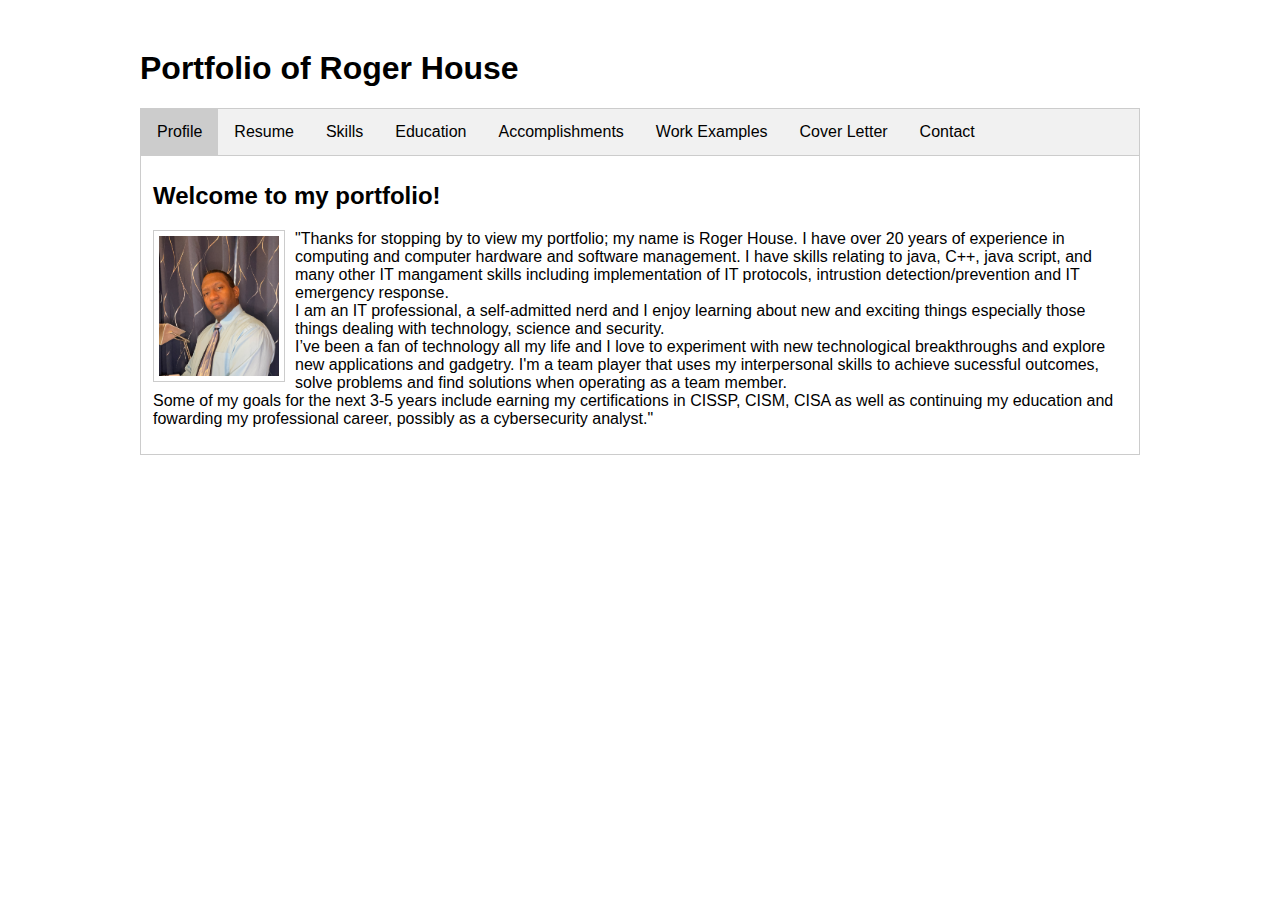
<file: index.html>
<!DOCTYPE html>
<html xmlns="http://www.w3.org/1999/xhtml" lang="en" xml:lang="en">
<head>
    <meta charset="utf-8">
    <meta http-equiv="X-UA-Compatible" content="IE=edge,chrome=1">
    <title>Roger House</title>
    <meta name="description" content="Your Description">
    <meta name="keywords" content="Your, Key, Words">
    <meta name="author" content="Your Name">
    <meta name="viewport" content="width=device-width, initial-scale=1">
    <link rel="stylesheet" href="assets/style/studentportfolio.css">
</head>

<body>
    <div id="container">
        <h1>Portfolio of Roger House</h1>
        <div class="tab">
            <button class="tablinks" onclick="openTab(event, 'Home')" id="defaultOpen">Profile</button>
            <button class="tablinks" onclick="openTab(event, 'Resume')">Resume</button>
            <button class="tablinks" onclick="openTab(event, 'Skills')">Skills</button>
            <button class="tablinks" onclick="openTab(event, 'Education')">Education</button>
            <button class="tablinks" onclick="openTab(event, 'Accomplishments')">Accomplishments</button>
            <button class="tablinks" onclick="openRedirect('workexamples.html')">Work Examples</button>
            <button class="tablinks" onclick="openTab(event, 'CoverLetter')">Cover Letter</button>
            <button class="tablinks" onclick="openTab(event, 'Contact')">Contact</button>
        </div>

        <!-- Begin Home Section -->
        <div id="Home" class="tabcontent">
              <h2>Welcome to my portfolio!</h2>
              <p>
            <img class="img-style-1" src= "assets/images/RHPort.JPG" alt="Profile pic of Roger House" width="120" height="140">
              "Thanks for stopping by to view my portfolio; my name is Roger House. I have over 20 years of experience in computing and computer hardware and software management. I have skills relating to java, C++, 
              java script, and many other IT mangament skills including implementation of IT protocols, intrustion detection/prevention and IT emergency response.<br> 
              I am an IT professional, a self-admitted nerd and I enjoy learning about new and exciting things especially those things dealing with technology, science and security.<br> 
              I’ve been a fan of technology all my life and I love to experiment with new technological breakthroughs and explore new applications and gadgetry. I'm a team player that uses
              my interpersonal skills to achieve sucessful outcomes, solve problems and find solutions when operating as a team member.<br> 
              Some of my goals for the next 3-5 years include earning my certifications in CISSP, CISM, CISA as well as continuing my education and fowarding my professional career, possibly as a cybersecurity analyst."<br>
             
        </div>
</p>
        <!-- Begin Skills Section -->
        <div id="Skills" class="tabcontent">
            <h2>Skills</h2>
            <ul>
                <li>Strong Computer Hardware Troubleshooting Skills</li>
            	<li>Computer Hardware Upgrade Suggestions and Installation</li> 
                <li>Computer Software and Programming</li>
                <li>Computer Networking Administration</li>
                <li>Network Implementation Strategies</li>
                <li>Computer Repair and Maintenance</li>
                <li>Microsoft Sever Side Software Administration</li>
                <li>Virus Detection and Elimination</li>
                <li>IT Security Protocols</li>
                <li>Intrusion Detection and Protection</li>
                <li>Network Traffic Analyzation</li>
                <li>Help Desk Procedures</li>
                <li>Knowledgeable in HIPAA, HITECH and NIST Guidelines</li>
            </ul>
        </div>

        <div id="Education" class="tabcontent">
          <h2>Education</h2>
          <p>Remington College Little Rock Campus (2008)
          <h3> Associate of Applied Science:Computer Networking Technology </h3>
        
            Univerity of Arkansas at Little Rock (2022)
            <h3> Bachelors of Science in Information Technology</h3>
        </div>
        </p>

        <div id="Accomplishments" class="tabcontent">
            <h2>Accomplishments</h2>
            <a href="assets/resources/bizzaro.png">Life is bizarre.</a>
            <p>
                <ul>
                    <li>Two degrees in the computing and information technology field</li>
                    <li>National Technical Honor Society Member</li>
                    <li>MVP of the Nationwide Insurance Baseball Team</li>
                    <li>Team Leader on the U.S. County Coirthouse project</li>
                </ul>
            </p>
        </div>        
        
        <!-- Begin Skills Section -->
        <div id="Resume" class="tabcontent">
            <h2>Thank you for visiting. You are viewing the resume of Roger House</h2>
            <br>
            <a href="assets/resources/Roger House Resume.pdf">If you would like to view or download a copy of my resume in PDF form, you may find it by clicking here.</a>

            <p>
Roger C. House<br>
2810 Richland Park Dr.<br> 
Bryant, AR 72022<br>
Cell: (501) 314-0228<br>
Email: rchouse@live.com<br>
_______________________<br><br>

<b>Objective:</b><br>	
My goal is to obtain gainful employment as an IT Professional. I will provide my depth of knowledge and experience that I have gained<br>
over many years working with Information Technology and computer related services.<br>
I will strive to complete the duties established by my employer and/or their associates and become proficient in my duties. I shall<br>
work diligently with others within my specified group(s) to accomplish all assigned tasks on time.<br><br>


Education:<br>
Remington College<br>			            Graduate of 2008
19 Remington Dr.<br>				        G.P.A  3.9			
Little Rock, AR 72204<br>				    Associate of Applied Science
						                    Computer Networking Administration


Academic Awards:<br> 		
Perfect Attendance <br>
Dean’s List (3 consecutive years)<br>
Presidents Honors<br>
Graduate: Summa cum laude<br>


School Activities:<br> 		
National Technical Honor Society<br>
Student Ambassador Program: Night Planner<br>
Computer Club: Treasurer<br>

Skills and Abilities:<br>
<ul>

<li>Computer Hardware Upgrade Suggestions and Installation</li> 
<li>Computer Software and Programming</li>
<li>Computer Networking Administration</li>
<li>Network Implementation Strategies</li>
<li>Computer Repair and Maintenance</li>
<li>Microsoft Sever Side Software Administration</li>
<li>Virus Detection and Elimination</li>
<li>IT Security Protocols</li>
<li>Intrusion Detection and Protection</li>
<li>Network Traffic Analyzation</li>
<li>Help Desk Procedures</li>
<li>Strict adherence to HIPAA guidelines.</li>
</ul>
<b>Qualifying Traits:</b><br>
<p>
I am a skilled, highly self-motivated, extremely goal oriented, team player with a desire for exceeding my own expectations. I have a tremendous amount of knowledge in both related and unrelated fields of study that undoubtedly gives me further insight into problem-solving and troubleshooting. 
I am very punctual and organized. I am also currently seeking out new areas of concentration and soon plan on completing several IT certifications. I would be a valuable asset for any company to acquire. I work extremely well with others and I always do my best to bring positivity and motivation to all those I meet. I conduct myself with professionalism and courtesy. 
Personal responsibility and accountability is a trait you can always depend on me to possess. I’ve worked with computers since I was a child and IT has continued to be a passion of mine until the present. I want to improve upon my skills and further my education to ensure I continue to provide my employer with the very best resources at my disposal, including my dedication and talents that will help make their business an even greater success.</p>
___________________________________________________________________________________________________________________________________________________<br>


Work History<br>
            <p>Don Stephens Trucking & Const. Inc.________________Start/End: 11/2008 – 10/2016<br>
			9526 Brittany Point Dr._______________________________Starting Position:  Assistant Manager<br>
			Little Rock, AR 72206_________________________________Ending Position:    Assistant Manager<br>
			501-416-6227 (Terrell Stephens)<br>
</p>
Positions Held:<br>
Assistant Manager (Warehouse Operations)<br><br>

Duties:<br>
    The daily operation and closing of the Little Rock Air Force Base FMS Warehouse; where it was my extreme pleasure to serve the brave, proud and strong men and women of the United States Armed Forces. As a government contractor my responsibilities included:<br>
    <ul>
<li>Receiving and fulfilling orders for delivery of furnishings.</li> 
<li>Hiring and managing work crews of up to 6 people.</li>
<li>Training staff and employees on a quarterly basis.</li>
<li>Providing furnishings and appliances to 11, 76 room dorms.</li>
<li>Working in conjunction with Air Force staff, military leaders, civilians and contractors to complete mission critical tasks on time.</li>
<li>Inventorying, storing and securing federally funded assets.</li>
<li>Planning and implementing efficient warehouse storage schemes.</li>
<li>Performing maintenance tasks on the FMS’ trucking fleet.</li>
<li>Tracking and maintaining all federally funded assets.</li>
<li>Securing all FMS warehouse assets from loss or damage.</li>
<li>Following strict OSHA, fire and safety regulations.</li>
<li>Maintaining strict adherence to HIPAA guidelines.</li>
</ul>
<br>


	ENTITY:<br>		<p>
	        Doyne Incorporated__________________________Start/End: 11/2007 – 11/2008<br>
			719 Main St.________________________________Starting Position: Warehouse Assistant<br>
			North Little Rock, AR 72119-9210____________Ending Position:   Office Assistant<br>
			Phone:  501-374-6532 (Dexter Doyne)<br>

Positions Held:<br>
<ul>
            <li>Warehouse Assistant</li>
			<li>Office Assistant</li>
			</ul>

Duties:<p>
It was my proud responsibly to receive furniture and appliance shipments for the men and women of the United States Air Force.<br>
In addition I was also responsible for the inventorying, tracking, delivery and final placement of said items. Later I was placed in an<br>
office environment which expanded my duties to include customer service, organizing shipment and deliveries and maintaining a safe<br>
office/warehouse environment.
</p>
<br>


ENTITY:<br>
<p>
    Wood Concepts Inc.__________________________Start/End: 03/2002 – 08/2005<br>
	3426 Mundo Rd.______________________________Starting Position: Shop Tech<br>
	North Little Rock, AR_______________________Ending Position:   Master Builder<br>
	501-888-5324 (Roger Morris)<br>
</p>
Positions Held:<br>
<ul>

    <li>Shop tech</li>
	<li>Drawer and face-frame assembler</li>
	<li>Shipping and receiving foreman</li>
	<li>Sanding and finishing tech</li>
	<li>Custom cabinet installation tech</li>
	<li>Box builder assistant</li>
	<li>Master Builder</li>
</ul><br>

Duties:<br>
<p>It was my responsibility to prepare, manufacture, assemble, deliver and install custom cabinets for Wood Concepts exceptional clients. These procedures involved the ordering of supplies, use of dangerous and specialized equipment and high degree of skill and focus to create a beautiful finished product.</p><br>

<p>
References<br>
<pre>
            Alfred JR Owens			      Dyann Flowers<br>
			501 Wellington Ct.		      10712 Cactus Cove<br>
			Jacksonville, AR 72076		  Alexander, AR 72027<br>
			Lowe’s Store Manager		  AHDC Manager<br>
			501-681-4611				  501-317-0688<br>
<br><br>
			Jason Newburn			      Juan Newburn<br>
			501 Lamar Dr.			      5 London Circle<br>
			Burbank, CA 92107			  Little Rock, AR 72209<br>
			Heart Hospital RN			  Adleta Manager<br>
			501-213-7211				  501-681-1361<br> 
</pre>

		

</p>
        </div>
        
        <div id="CoverLetter" class="tabcontent">
            <h2>Letter of Introduction</h2>
            <h1>Roger C. House</h1><br>
2810 Richland Park Dr.<br>
Bryant, AR 72022<br>
501-314-0228<br>
rchouse@live.com<br><br>
December 19, 2016<br><br>
<h3>Future Employer</h3><br>
Hiring Management<br>
Future Employer Inc.<br>
123 American Ave.<br>
Little Rock, AR 72211<br><br><br>
<p>
Dear Hiring Management:<br>
I am writing in response to an opening for your job listed on list of available positions. I came across the information on the Internet. I have a great deal of experience in matters concerning IT and I would like to offer you my skills as an employee. After reading your job description, I am confident that my abilities and my passion for technology would make me a great match for this position.
I would bring to your company a broad range of skills, including:</p>
<ul>
<li>My excellent knowledge of networking and troubleshooting.</li>
<li>My growing skill at detecting network intrusions and malware.</li>
<li>My extensive ability to diagnose and resolve hardware and software issues.</li>
<li>My ability to suggest pertinent upgrades and improvements to the network.</li>
<li>My eagerness to learn and work diligently on tasks.</li>
<li>My willingness to work alongside others and/or teams to accomplish goals.</li>
<li>My zeal for punctuality and completing tasks on time.</li> 
</ul>
</p>
<p>
I would welcome the opportunity to further discuss this position with you. If you have questions or would like to<br>
schedule an interview, please contact me by phone at <b>501-314-0228</b> or by e-mail at rchouse@live.com I have a<br>
great personality and I always enjoy helping others. I am very excited to be applying for this position at your<br>
company. I have enclosed my resume for your review, and I really look forward to hearing from you soon.</p><br><br>
Sincerely,<br><br>
Roger House<br>
<br>
<br>
Resume Enclosed
        </div>

        <div id="Contact" class="tabcontent">
            <h2>Contact Me:</h2>
        <p>
        Roger House<br>
        2810 Richland Park Dr.<br>
        Bryant, AR 72022<br>
        501-920-2614<br>
        rogerchouse@gmail.com
        </p>
</div>
<script type="text/javascript" src="assets/scripts/index.js"></script>
</body>
</html>
</file>
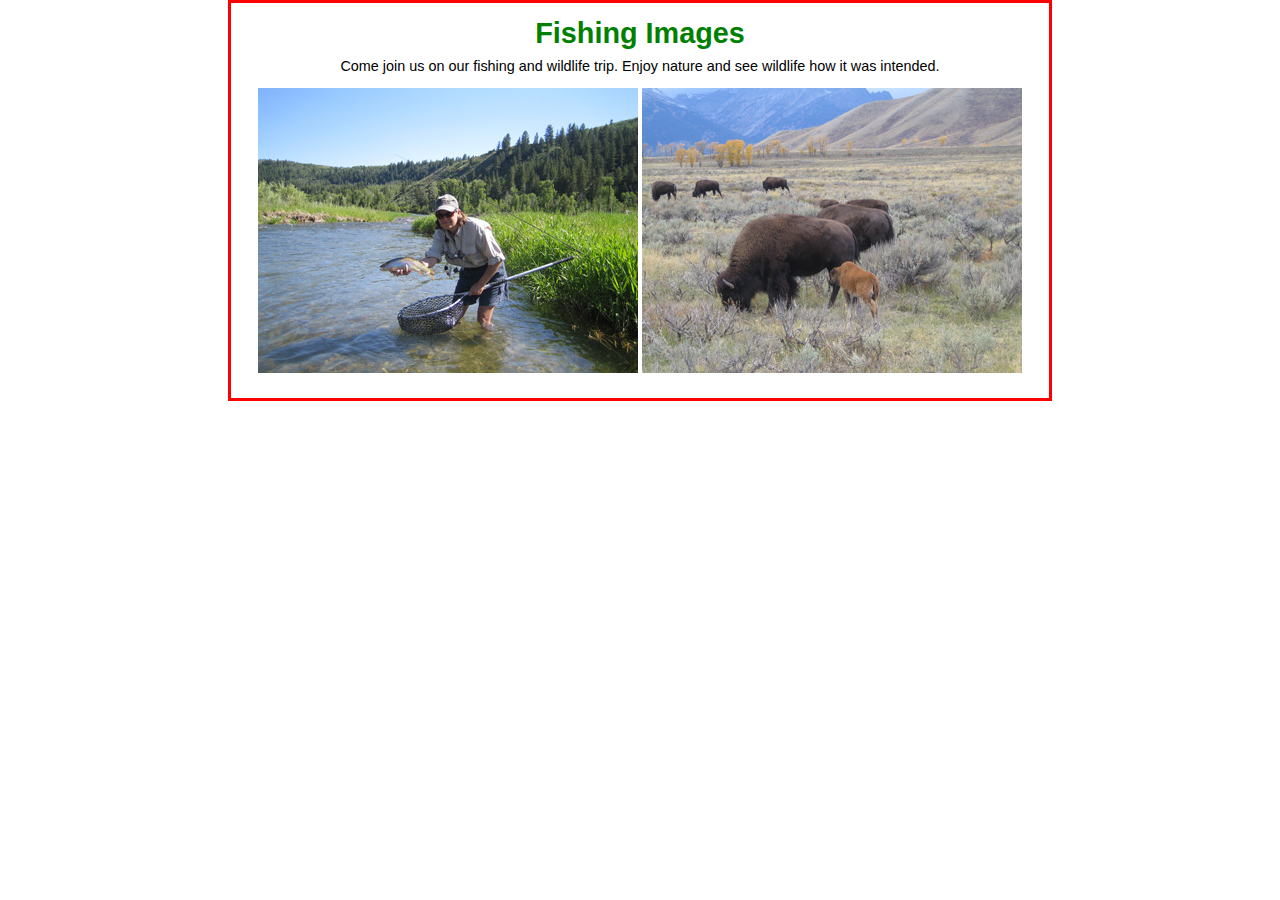
<file: assets/resources/rollover/index.html>
<!DOCTYPE html>
<html>
<head>
  <title>Image Rollover</title>
  <link rel="stylesheet" type="text/css" href="rollover.css">
  <script type="text/javascript" src="rollover.js"></script>
</head>

<body>
    <main>
        <h1>Fishing Images</h1>
        <p>Come join us on our fishing and wildlife trip. Enjoy nature and see wildlife how it was intended.</p>
        <ul id="image_list">
            <li><a href="images/release.jpg" title="Catch and Release"></a></li>
            <li><a href="images/deer.jpg" title="Deer at Play"></a></li>
            <li><a href="images/hero.jpg" title="The Big One!"></a></li>
            <li><a href="images/bison.jpg" title="Grazing Bison"></a></li>
        </ul>
        <p>
            <img id="image1" src="images/hero.jpg" alt="">
            <img id="image2" src="images/bison.jpg" alt="">
        </p>
    </main>
</body>
</html>
</file>
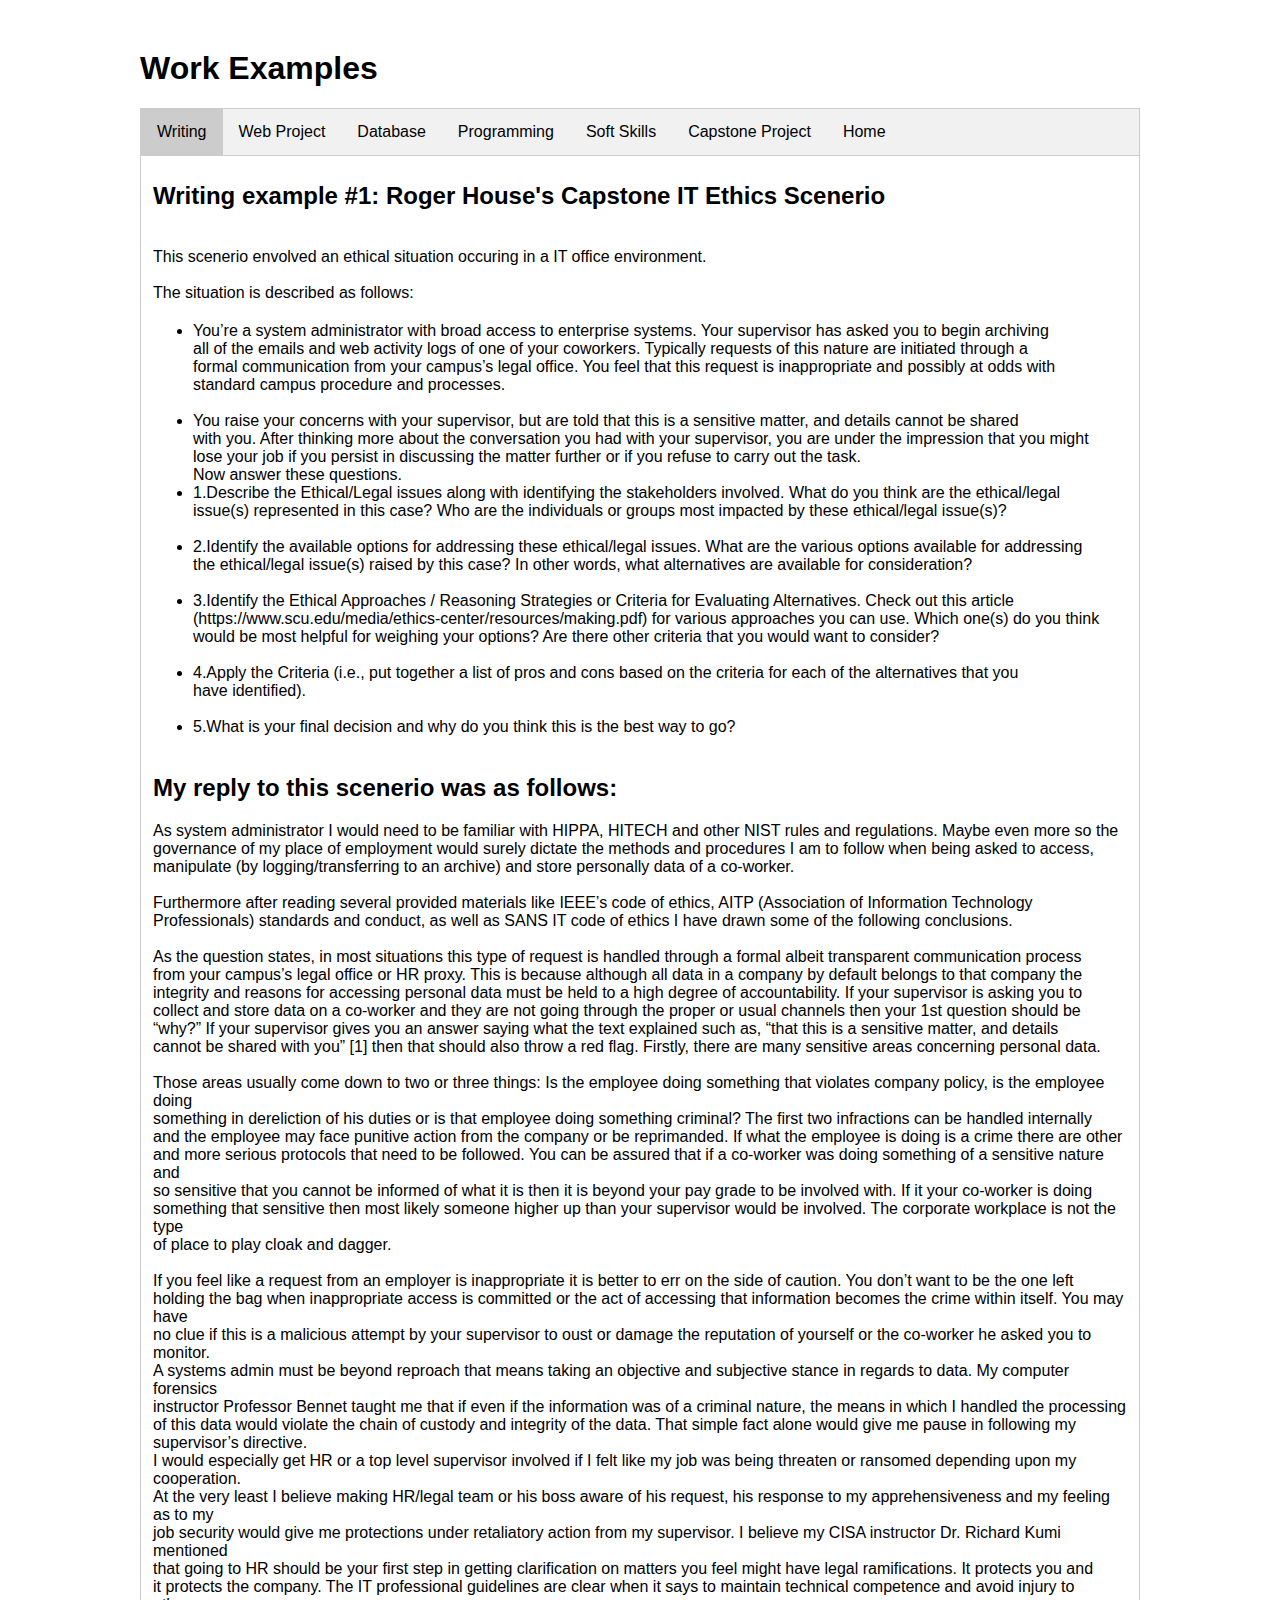
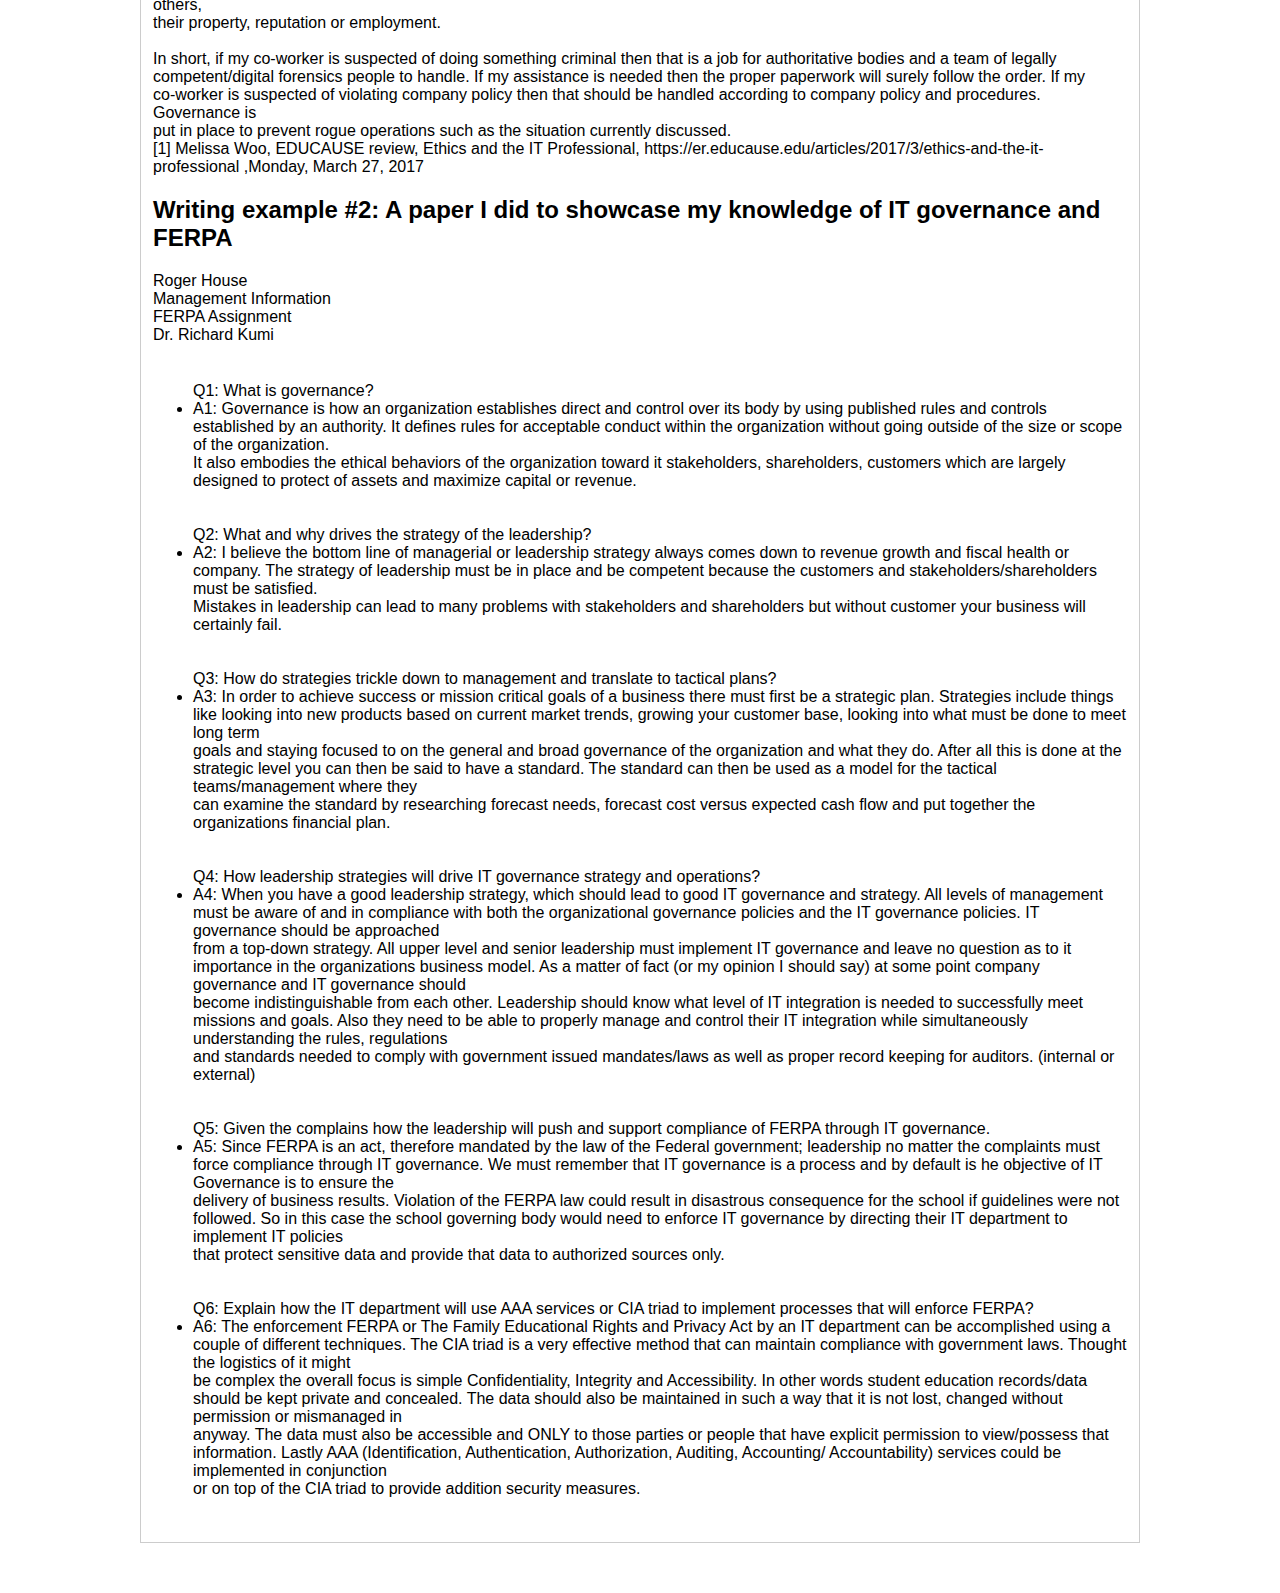
<file: workexamples.html>
<!DOCTYPE html>
<html xmlns="http://www.w3.org/1999/xhtml" lang="en" xml:lang="en">
<head>
    <meta charset="utf-8">
    <meta http-equiv="X-UA-Compatible" content="IE=edge,chrome=1">
    <title>Your Title</title>
    <meta name="description" content="Your Description">
    <meta name="keywords" content="Your, Key, Words">
    <meta name="author" content="Your Name">
    <meta name="viewport" content="width=device-width, initial-scale=1">
    <link rel="stylesheet" href="assets/style/studentportfolio.css">
</head>

<body>
    <div id="container">
        <h1>Work Examples</h1>

        <div class="tab">
            <button class="tablinks" onclick="openTab(event, 'Writing')" id="defaultOpen">Writing</button>
            <button class="tablinks" onclick="openTab(event, 'WebProject')">Web Project</button>
            <button class="tablinks" onclick="openTab(event, 'Database')">Database</button>
            <button class="tablinks" onclick="openTab(event, 'Programming')">Programming</button>
            <button class="tablinks" onclick="openTab(event, 'SoftSkills')">Soft Skills</button>
            <button class="tablinks" onclick="openTab(event, 'Capstone')">Capstone Project</button>
            <button class="tablinks" onclick="openRedirect('index.html')">Home</button>
        </div>

        <div id="Writing" class="tabcontent">
              <h2>Writing example #1: Roger House's Capstone IT Ethics Scenerio</h2>
              <p>
<br>This scenerio envolved an ethical situation occuring in a IT office environment.</br>

<br>The situation is described as follows:</br>
</p>

<div>
<p>
    <ul>
<li>You’re a system administrator with broad access to enterprise systems. Your supervisor has asked you to begin archiving<br>
all of the emails and web activity logs of one of your coworkers. Typically requests of this nature are initiated through a <br>
formal communication from your campus’s legal office. You feel that this request is inappropriate and possibly at odds with<br>
standard campus procedure and processes.</li><br>

<li>You raise your concerns with your supervisor, but are told that this is a sensitive matter, and details cannot be shared<br>
with you. After thinking more about the conversation you had with your supervisor, you are under the impression that you might<br>
lose your job if you persist in discussing the matter further or if you refuse to carry out the task.<br>

Now answer these questions.<br>

<li>1.Describe the Ethical/Legal issues along with identifying the stakeholders involved. What do you think are the ethical/legal<br>
issue(s) represented in this case?  Who are the individuals or groups most impacted by these ethical/legal issue(s)?</li><br>

<li>2.Identify the available options for addressing these ethical/legal issues. What are the various options available for addressing<br>
the ethical/legal issue(s) raised by this case? In other words, what alternatives are available for consideration?</li><br>

<li>3.Identify the Ethical Approaches / Reasoning Strategies or Criteria for Evaluating Alternatives. Check out this article<br>
(https://www.scu.edu/media/ethics-center/resources/making.pdf) for various approaches you can use.  Which one(s) do you think<br>
would be most helpful for weighing your options?  Are there other criteria that you would want to consider?</li><br>

<li>4.Apply the Criteria (i.e., put together a list of pros and cons based on the criteria for each of the alternatives that you<br>
have identified).</li><br>

<li>5.What is your final decision and why do you think this is the best way to go?</li><br>
</ul>
</p>
</div>

<h2>My reply to this scenerio was as follows:</h2>

<div>
<p>
As system administrator I would need to be familiar with HIPPA, HITECH and other NIST rules and regulations. Maybe even more so the<br>
governance of my place of employment would surely dictate the methods and procedures I am to follow when being asked to access,<br>
manipulate (by logging/transferring to an archive) and store personally data of a co-worker.<br><br>

Furthermore after reading several provided materials like IEEE’s code of ethics, AITP (Association of Information Technology<br>
Professionals) standards and conduct, as well as SANS IT code of ethics I have drawn some of the following conclusions.<br><br>

As the question states,  in most situations this type of request is handled through a formal albeit transparent communication process<br>
from your campus’s legal office or HR proxy. This is because although all data in a company by default belongs to that company the<br>
integrity and reasons for accessing personal data must be held to a high degree of accountability. If your supervisor is asking you to<br>
collect and store data on a co-worker and they are not going through the proper or usual channels then your 1st question should be<br>
“why?” If your supervisor gives you an answer saying what the text explained such as, “that this is a sensitive matter, and details<br>
cannot be shared with you” [1] then that should also throw a red flag. Firstly, there are many sensitive areas concerning personal data.<br><br>
Those areas usually come down to two or three things: Is the employee doing something that violates company policy, is the employee doing<br>
something in dereliction of his duties or is that employee doing something criminal? The first two infractions can be handled internally <br>
and the employee may face punitive action from the company or be reprimanded. If what the employee is doing is a crime there are other<br>
and more serious protocols that need to be followed. You can be assured that if a co-worker was doing something of a sensitive nature and<br>
so sensitive that you cannot be informed of what it is then it is beyond your pay grade to be involved with. If it your co-worker is doing<br>
something that sensitive then most likely someone higher up than your supervisor would be involved. The corporate workplace is not the type<br>
of place to play cloak and dagger.<br><br>

If you feel like a request from an employer is inappropriate it is better to err on the side of caution. You don’t want to be the one left<br>
holding the bag when inappropriate access is committed or the act of accessing that information becomes the crime within itself. You may have<br>
no clue if this is a malicious attempt by your supervisor to oust or damage the reputation of yourself or the co-worker he asked you to monitor.<br>
A systems admin must be beyond reproach that means taking an objective and subjective stance in regards to data. My computer forensics<br>
instructor Professor Bennet taught me that if even if the information was of a criminal nature, the means in which I handled the processing<br>
of this data would violate the chain of custody and integrity of the data. That simple fact alone would give me pause in following my<br>
supervisor’s directive.<br> 

I would especially get HR or a top level supervisor involved if I felt like my job was being threaten or ransomed depending upon my cooperation.<br>
At the very least I believe making HR/legal team or his boss aware of his request, his response to my apprehensiveness and my feeling as to my<br>
job security would give me protections under retaliatory action from my supervisor. I believe my CISA instructor Dr. Richard Kumi mentioned<br>
that going to HR should be your first step in getting clarification on matters you feel might have legal ramifications. It protects you and <br>
it protects the company. The IT professional guidelines are clear when it says to maintain technical competence and avoid injury to others,<br>
their property, reputation or employment.<br><br>

In short, if my co-worker is suspected of doing something criminal then that is a job for authoritative bodies and a team of legally<br>
competent/digital forensics people to handle. If my assistance is needed then the proper paperwork will surely follow the order. If my<br>
co-worker is suspected of violating company policy then that should be handled according to company policy and procedures. Governance is<br>
put in place to prevent rogue operations such as the situation currently discussed.<br>

[1] Melissa Woo, EDUCAUSE review, Ethics and the IT Professional, https://er.educause.edu/articles/2017/3/ethics-and-the-it-professional ,Monday, March 27, 2017
</p>
</div>
              <h2>Writing example #2: A paper I did to showcase my knowledge of IT governance and FERPA</h2>
              <p>
                  Roger House<br>
Management Information<br>
FERPA Assignment<br>
Dr. Richard Kumi<br><br>
<ul>
Q1: What is governance?<br> 
<li>A1: Governance is how an organization establishes direct and control over its body by using published rules and controls established by an authority. It defines rules for acceptable conduct within the organization without going outside of the size or scope of the organization.<br>
It also embodies the ethical behaviors of the organization toward it stakeholders, shareholders, customers which are largely designed to protect of assets and maximize capital or revenue.</li><br><br>

Q2: What and why drives the strategy of the leadership?<br>
<li>A2: I believe the bottom line of managerial or leadership strategy always comes down to revenue growth and fiscal health or company. The strategy of leadership must be in place and be competent because the customers and stakeholders/shareholders must be satisfied.<br>
Mistakes in leadership can lead to many problems with stakeholders and shareholders but without customer your business will certainly fail.</li><br><br>

Q3: How do strategies trickle down to management and translate to tactical plans?<br>
<li>A3: In order to achieve success or mission critical goals of a business there must first be a strategic plan. Strategies include things like looking into new products based on current market trends, growing your customer base, looking into what must be done to meet long term<br>
goals and staying focused to on the general and broad governance of the organization and what they do. After all this is done at the strategic level you can then be said to have a standard. The standard can then be used as a model for the tactical teams/management where they<br>
can examine the standard by researching forecast needs, forecast cost versus expected cash flow and put together the organizations financial plan.</li><br><br>

Q4: How leadership strategies will drive IT governance strategy and operations?<br>
<li>A4:  When you have a good leadership strategy, which should lead to good IT governance and strategy. All levels of management must be aware of and in compliance with both the organizational governance policies and the IT governance policies. IT governance should be approached<br>
from a top-down strategy. All upper level and senior leadership must implement IT governance and leave no question as to it importance in the organizations business model. As a matter of fact (or my opinion I should say) at some point company governance and IT governance should<br>
become indistinguishable from each other. Leadership should know what level of IT integration is needed to successfully meet missions and goals. Also they need to be able to properly manage and control their IT integration while simultaneously understanding the rules, regulations<br>
and standards needed to comply with government issued mandates/laws as well as proper record keeping for auditors. (internal or external)</li><br><br>

Q5: Given the complains how the leadership will push and support compliance of FERPA through IT governance.<br>
<li>A5: Since FERPA is an act, therefore mandated by the law of the Federal government; leadership no matter the complaints must force compliance through IT governance. We must remember that IT governance is a process and by default is he objective of IT Governance is to ensure the<br>
delivery of business results. Violation of the FERPA law could result in disastrous consequence for the school if guidelines were not followed. So in this case the school governing body would need to enforce IT governance by directing their IT department to implement IT policies<br>
that protect sensitive data and provide that data to authorized sources only.</li><br><br>

Q6: Explain how the IT department will use AAA services or CIA triad to implement processes that will enforce FERPA?<br>
<li>A6: The enforcement FERPA or The Family Educational Rights and Privacy Act by an IT department can be accomplished using a couple of different techniques. The CIA triad is a very effective method that can maintain compliance with government laws. Thought the logistics of it might<br>
be complex the overall focus is simple Confidentiality, Integrity and Accessibility. In other words student education records/data should be kept private and concealed. The data should also be maintained in such a way that it is not lost, changed without permission or mismanaged in<br>
anyway. The data must also be accessible and ONLY to those parties or people that have explicit permission to view/possess that information.  Lastly AAA (Identification, Authentication, Authorization, Auditing, Accounting/ Accountability) services could be implemented in conjunction<br>
or on top of the CIA triad to provide addition security measures.</li><br>
</ul>
              </p>
        </div>

        <div id="WebProject" class="tabcontent">
              <h2>This is an example of my video editing skills:</h2>
              I cut movies, game clips and videos to create gifs for use on message boards and comment sections on SocMed websites.<br>
              A lot of content producers and internet personalities look for interesting media clips to be used in .gif form.<br>
              I created this one from the movie The Five Heartbeats. It's a "reaction gif" saying something like "Join the party" or "Me too"<br><br>
              <iframe width="300" height="300" src="assets/images/TFHEK.mp4" alt="Eddie King: How Does It Feel To Be Me?" ></iframe> <img src="assets/resources/howdoesitfeeltobeme.GIF" alt="Eddie King: How Does It Feel To Be Me?"  width="300" height="300"><br>
             
            <h2>And this is an example of a website I created that dispays courthouses from counties all across the United States.</h2>
            <a href="https://www.uscountycourthouses.org">This  is link to a website II created to showcase courthouses for a client.</a>
            
              <h2>And this is an example of a site I created that utilzed java elements such as roll-over content.</h2>
              <a href="assets/resources/rollover/index.html">Java Utilizing Roll Over Image Element</a>
        </div>

        <div id="Database" class="tabcontent">
              <h2>Database Project Coming Soon</h2>
              
        </div>

        <div id="Programming" class="tabcontent">
              <h2>Here is an exmple of my ability to find work-arounds in coding</h2>
              This link will show you a list I created that translates Playstation 4 letters, numbers and characters in a form<br>
              that players of the game Final Fantasy can use to replicate the code on their PC.
              <a href="assets/resources/FFXIVtexttranslation.txt">Final Fantasy Online Playstation Symbol to PC conversion</a><br>
                  
              <h2>Here is a very rudimentary code I wrote in HTML to calculate miles per gallon.</h2>
              <a href="assets/resources/gmc.html">Gas per gallon calculator</a><br>
              
              <h2>And this is a slide show I created using java scirpt, CSS and embeded images.</h2>
              <a href="assets/resources/slideshow/index.html">Slide Show</a>
        </div>

        <div id="SoftSkills" class="tabcontent">
              <h2>Here is a brief listing of some my soft skills</h2>
              <p>
                  <ul>
                      <li>Active Listener</li>
                      <li>Emotionally Intelligent</li>
                      <li>Tech Geek</li>
                      <li>Goal Oriented</li>
                      <li>IT Troubleshooting Skills</li>
                      <li>Interpersonal Skills</li>
                      <li>Dependable</li>
                      <li>Adaptable to Changes</li>
                      <li>Self Motivated</li>
                      <li>Critical and Pragmatic Thinking Skills</li>
                      <li>Avid Learner</li>
                  </ul>
              </p>
        </div>

        <div id="Capstone" class="tabcontent">
              <h2>Capstone Project</h2>
              <p>
                   <a href="assets/resources/Capstone I Courthouse Project Charter.pdf">This link will open the PDF of my Capstone project charter.</a><br><br>
                    <a href="assets/resources/capstonereport.pdf">This link will open the PDF of my Capstone Courthouse Project Report.</a>
                  <a href="https://www.uscountycourthouses.org">This  is link to a website II created to showcase courthouses for a client.</a>
                   
              </p>
        </div>

    </div>
<script type="text/javascript" src="assets/scripts/index.js"></script>
<script src="http://ajax.googleapis.com/ajax/libs/jquery/1.11.2/jquery.min.js"></script>
</body>
</html>
</file>
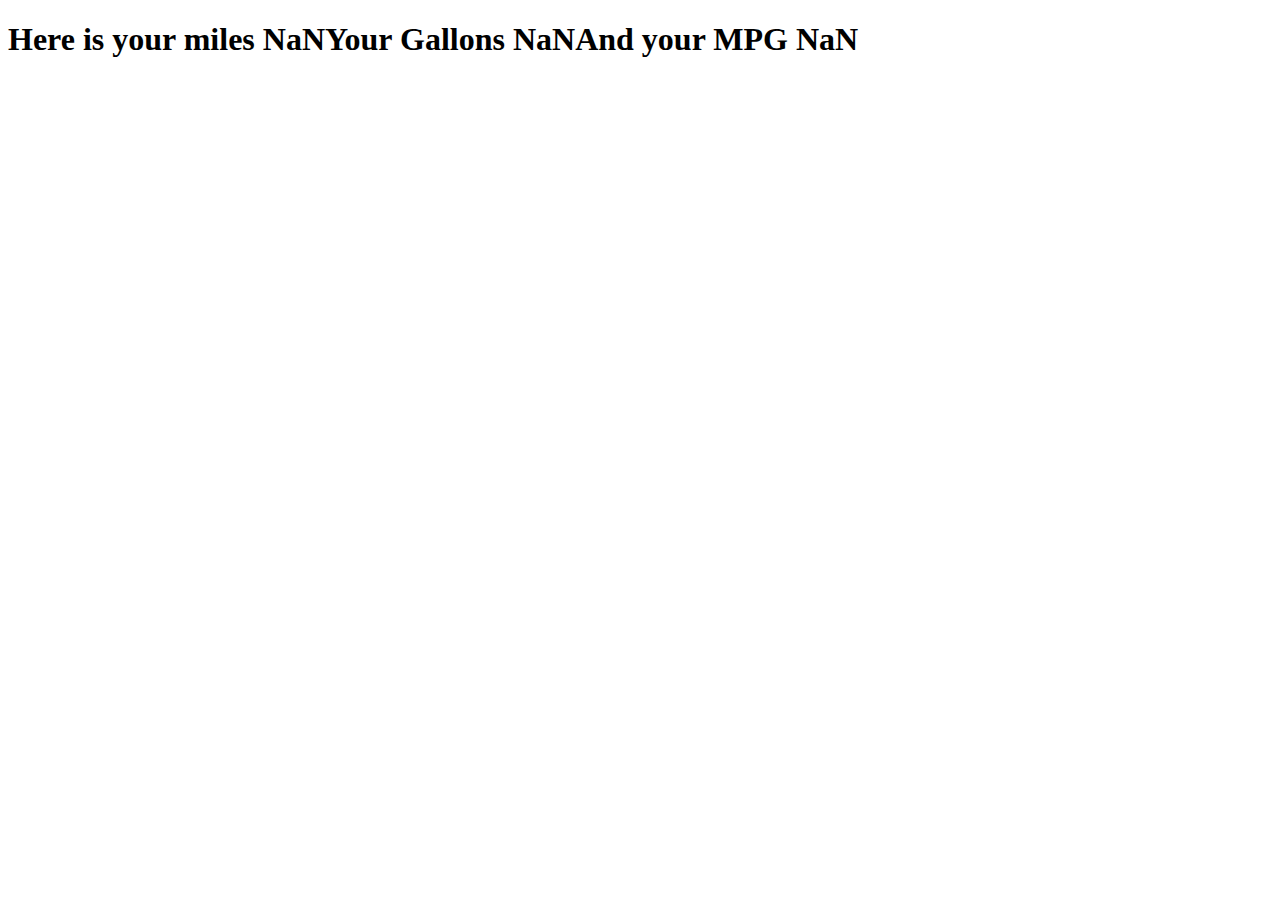
<file: assets/resources/gmc.html>
<!DOCTYPE html>

			<title> MPG Calculation</title>

	<head>

	

		<script>
	alert("The Calculate MPG");
	var miles = prompt ("Enter miles driven");
	miles = parseFloat(miles);
	var gallons = prompt("Enter gallons of gas used");
	gallons = parseFloat(gallons);
	var mpg = miles/gallons;
	mpg = parseInt(mpg);
	alert ("Miles per gallon = " + mpg);
	document.write("<h1>Here is your miles " + miles + "Your Gallons " + gallons + "And your MPG " + mpg +"</h1>");
		</script>
	
	</head>
	
			<body>
	
			
		
	<!--context for body-->
	<!-- This code worked but did not due to me not including .html in the file name -->
			</body>
	
</html>
</file>
<file: assets/style/studentportfolio.css>
/*  body */
	
body {
	font-family: "Trebuchet MS", Arial, Helvetica, sans-serif;
	/*background-color: #666;*/
	}

#container {
	width: 1000px;
	margin-right: auto;
	margin-left: auto;
	margin-top: 50px;
	margin-bottom: 50px;
}

p {
	margin-bottom: 20px;
	}

.listmargin  {
	margin-bottom: 20px;
}	

.img-style-1 {
	float: left;
	margin-right: 10px;
    margin-bottom: 10px;
	padding: 5px;
	border: 1px solid #CCC;
}	
	
/* tutorial styles */

/* tabs */

/* Style the tab */
.tab {
    overflow: hidden;
    border: 1px solid #ccc;
    background-color: #f1f1f1;
}

/* Style the buttons inside the tab */
.tab button {
    background-color: inherit;
    float: left;
    border: none;
    outline: none;
    cursor: pointer;
    padding: 14px 16px;
    transition: 0.3s;
    font-size: 16px;
}

/* Change background color of buttons on hover */
.tab button:hover {
    background-color: #ddd;
}

/* Create an active/current tablink class */
.tab button.active {
    background-color: #ccc;
}

/* Style the tab content */
.tabcontent {
    display: none;
    padding: 6px 12px;
    border: 1px solid #ccc;
    border-top: none;
}

.tabcontent {
    animation: fadeEffect 1s; /* Fading effect takes 1 second */
}

/* Go from zero to full opacity */
@keyframes fadeEffect {
    from {opacity: 0;}
    to {opacity: 1;}
}
</file>
<file: assets/resources/rollover/rollover.css>
body {
    font-family: Verdana, Arial, Helvetica, sans-serif;
    font-size: 90%;
    background-color: white;
    width: 790px;
    margin: 0 auto;
    border: 3px solid red;
    padding: 1em;
}
h1 {
    color: green;
    margin: 0;
    padding: 0;
    text-align: center;
}
p {
    margin: 0;
    padding: .5em 0;
    text-align: center;	
}
ul { 
    display: none; 
}
</file>
